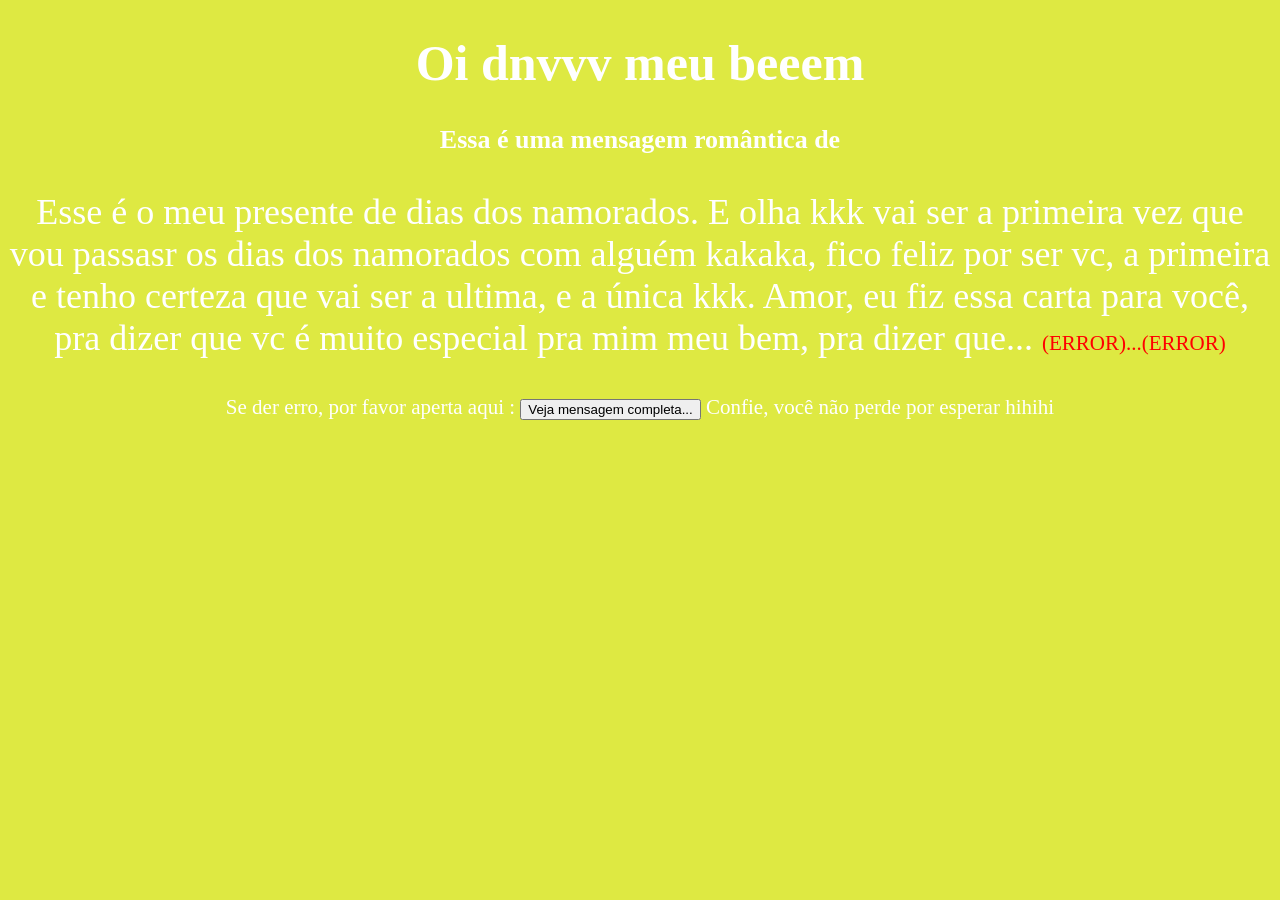
<file: index.html>
<!DOCTYPE html>
<html lang="en">
<head>
    <meta charset="UTF-8">
    <meta name="viewport" content="width=device-width, initial-scale=1.0">
    <title>Para o meu amor</title>
    <link rel="stylesheet" href="CSS/style.css">
</head>
<body>

    <div id="mensagem"style="color: white;">    
        <h1>Oi dnvvv meu beeem</h1>

            <h2>Essa é uma mensagem romântica de</h2>

            <p style="font-size: 4vh;">
                Esse é o meu presente de dias dos namorados. E olha kkk vai ser a primeira vez que vou passasr os dias dos namorados com alguém kakaka, fico feliz por ser vc, a primeira e tenho certeza que vai ser a ultima, e a única kkk. Amor, eu fiz essa carta para você, pra dizer que vc é muito especial pra mim meu bem, pra dizer que... <spam style="color: red;">(ERROR)...(ERROR)</spam>
            </p> 
            <label>Se der erro, por favor aperta aqui : 
                <button id="mudarDeTela"> Veja mensagem completa...</button> <spam>Confie, você não perde por esperar hihihi</spam> 
            </label>
    </div>
    
    <script src="JS/script.js"></script>
</body>
</html>
</file>
<file: CSS/style.css>
body{
    background-color: rgb(222, 233, 66);
}
#mensagem{
    text-align: center;
    justify-content: center;
}
spam{
    font-size: 21px;
}
p{
    font-size: 21px;
}
label{
    font-size: 21px;
}
h1{
    font-size: 50px
}
h2{
    font-size:26px
}
</file>
